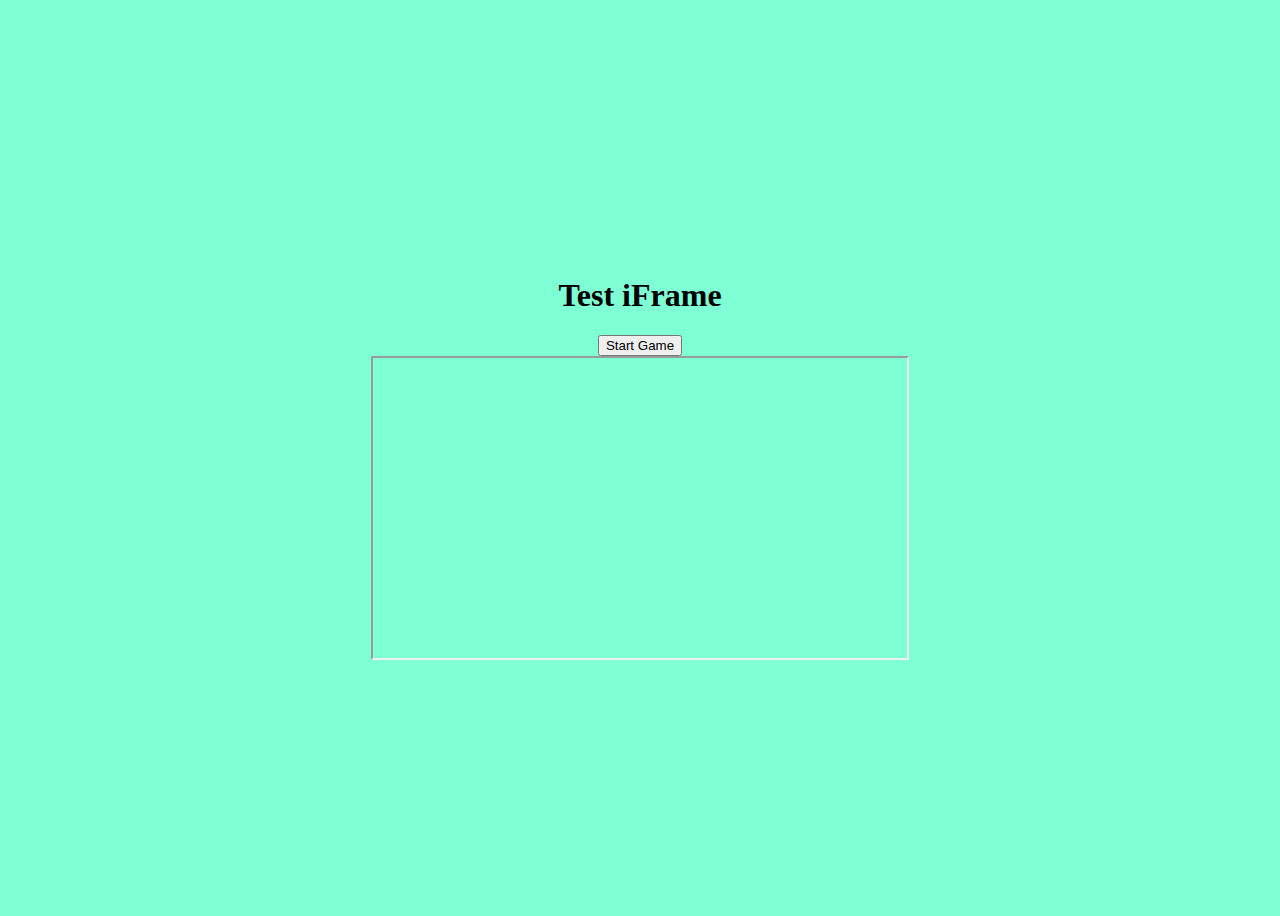
<file: index.html>
<!DOCTYPE html>
<html lang="en">
  <head>
    <meta charset="UTF-8" />
    <meta name="viewport" content="width=device-width, initial-scale=1.0" />
    <title>Document</title>
    <link rel="stylesheet" href="./style.css" />
    <style>
      body {
        background-color: aquamarine;
        display: flex;
        justify-content: center;
        align-items: center;
        height: 100vh;
      }
      .container {
        display: flex;
        flex-direction: column;
        align-items: center;
      }
    </style>
  </head>
  <body>
    <div class="container">
      <h1>Test iFrame</h1>
      <button id="b1" onClick="b1()">Start Game</button>
      <iframe
        id="iframe"
        title="Run Dino Run Game"
        height="300"
        width="534"
      ></iframe>
    </div>
    <script>
      var iframe = document.getElementById("iframe");
      function b1() {
        iframe.src = "./dino_run_game/index.html";
      }
    </script>
  </body>
</html>
</file>
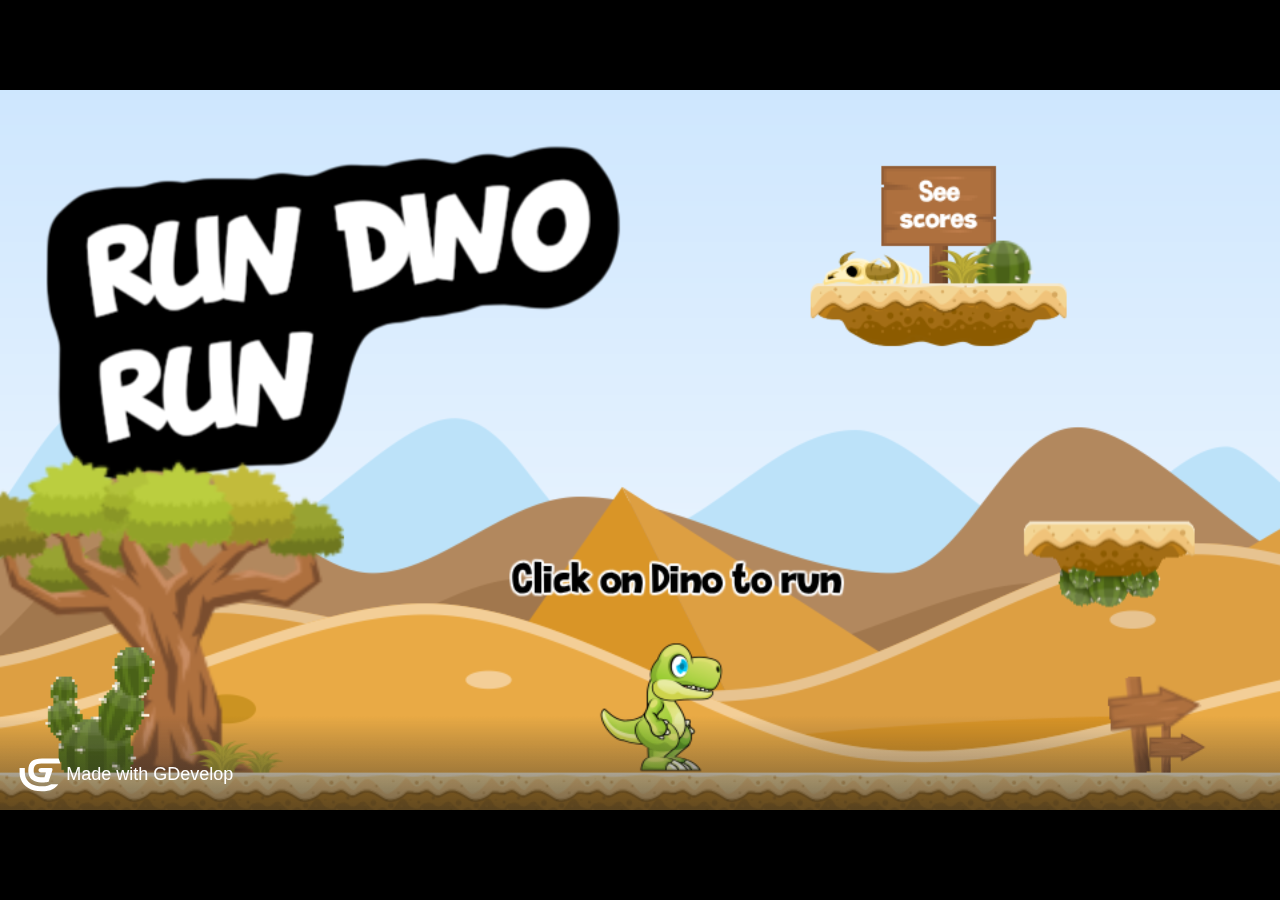
<file: dino_run_game/index.html>
<!DOCTYPE html>
<html>
<head>
    <meta charset="UTF-8"/>
    <link rel="manifest" href="manifest.webmanifest">

    <meta name="apple-mobile-web-app-capable" content="yes">
    <meta name="apple-mobile-web-app-status-bar-style" content="black-translucent">

    <meta name="theme-color" content="#000000" />
    <meta name="viewport" content="width=device-width, initial-scale=1.0, maximum-scale=1.0, user-scalable=no" />

	<style>
		body {
			margin: 0;
			padding: 0;
			background-color: #000000;
            overflow: hidden;
		}
        #canvasArea {
            margin-left: auto;
            margin-right: auto;
            overflow: hidden;
        }

        
	</style>
    <!-- Libs and GDJS core files : -->
		<script src="libs/jshashtable.js" crossorigin="anonymous"></script>
	<script src="logger.js" crossorigin="anonymous"></script>
	<script src="gd.js" crossorigin="anonymous"></script>
	<script src="libs/rbush.js" crossorigin="anonymous"></script>
	<script src="AsyncTasksManager.js" crossorigin="anonymous"></script>
	<script src="inputmanager.js" crossorigin="anonymous"></script>
	<script src="jsonmanager.js" crossorigin="anonymous"></script>
	<script src="Model3DManager.js" crossorigin="anonymous"></script>
	<script src="ResourceLoader.js" crossorigin="anonymous"></script>
	<script src="ResourceCache.js" crossorigin="anonymous"></script>
	<script src="timemanager.js" crossorigin="anonymous"></script>
	<script src="polygon.js" crossorigin="anonymous"></script>
	<script src="runtimeobject.js" crossorigin="anonymous"></script>
	<script src="profiler.js" crossorigin="anonymous"></script>
	<script src="RuntimeInstanceContainer.js" crossorigin="anonymous"></script>
	<script src="runtimescene.js" crossorigin="anonymous"></script>
	<script src="scenestack.js" crossorigin="anonymous"></script>
	<script src="force.js" crossorigin="anonymous"></script>
	<script src="RuntimeLayer.js" crossorigin="anonymous"></script>
	<script src="layer.js" crossorigin="anonymous"></script>
	<script src="RuntimeCustomObjectLayer.js" crossorigin="anonymous"></script>
	<script src="timer.js" crossorigin="anonymous"></script>
	<script src="runtimewatermark.js" crossorigin="anonymous"></script>
	<script src="runtimegame.js" crossorigin="anonymous"></script>
	<script src="variable.js" crossorigin="anonymous"></script>
	<script src="variablescontainer.js" crossorigin="anonymous"></script>
	<script src="oncetriggers.js" crossorigin="anonymous"></script>
	<script src="runtimebehavior.js" crossorigin="anonymous"></script>
	<script src="SpriteAnimator.js" crossorigin="anonymous"></script>
	<script src="spriteruntimeobject.js" crossorigin="anonymous"></script>
	<script src="affinetransformation.js" crossorigin="anonymous"></script>
	<script src="CustomRuntimeObjectInstanceContainer.js" crossorigin="anonymous"></script>
	<script src="CustomRuntimeObject.js" crossorigin="anonymous"></script>
	<script src="CustomRuntimeObject2D.js" crossorigin="anonymous"></script>
	<script src="events-tools/commontools.js" crossorigin="anonymous"></script>
	<script src="events-tools/variabletools.js" crossorigin="anonymous"></script>
	<script src="events-tools/runtimescenetools.js" crossorigin="anonymous"></script>
	<script src="events-tools/inputtools.js" crossorigin="anonymous"></script>
	<script src="events-tools/objecttools.js" crossorigin="anonymous"></script>
	<script src="events-tools/cameratools.js" crossorigin="anonymous"></script>
	<script src="events-tools/soundtools.js" crossorigin="anonymous"></script>
	<script src="events-tools/storagetools.js" crossorigin="anonymous"></script>
	<script src="events-tools/stringtools.js" crossorigin="anonymous"></script>
	<script src="events-tools/windowtools.js" crossorigin="anonymous"></script>
	<script src="events-tools/networktools.js" crossorigin="anonymous"></script>
	<script src="splash/gd-logo-light.js" crossorigin="anonymous"></script>
	<script src="pixi-renderers/pixi.js" crossorigin="anonymous"></script>
	<script src="pixi-renderers/pixi-filters-tools.js" crossorigin="anonymous"></script>
	<script src="pixi-renderers/runtimegame-pixi-renderer.js" crossorigin="anonymous"></script>
	<script src="pixi-renderers/runtimescene-pixi-renderer.js" crossorigin="anonymous"></script>
	<script src="pixi-renderers/layer-pixi-renderer.js" crossorigin="anonymous"></script>
	<script src="pixi-renderers/pixi-image-manager.js" crossorigin="anonymous"></script>
	<script src="pixi-renderers/pixi-bitmapfont-manager.js" crossorigin="anonymous"></script>
	<script src="pixi-renderers/spriteruntimeobject-pixi-renderer.js" crossorigin="anonymous"></script>
	<script src="pixi-renderers/CustomRuntimeObject2DPixiRenderer.js" crossorigin="anonymous"></script>
	<script src="pixi-renderers/DebuggerPixiRenderer.js" crossorigin="anonymous"></script>
	<script src="pixi-renderers/loadingscreen-pixi-renderer.js" crossorigin="anonymous"></script>
	<script src="pixi-renderers/pixi-effects-manager.js" crossorigin="anonymous"></script>
	<script src="howler-sound-manager/howler.min.js" crossorigin="anonymous"></script>
	<script src="howler-sound-manager/howler-sound-manager.js" crossorigin="anonymous"></script>
	<script src="fontfaceobserver-font-manager/fontfaceobserver.js" crossorigin="anonymous"></script>
	<script src="fontfaceobserver-font-manager/fontfaceobserver-font-manager.js" crossorigin="anonymous"></script>
	<script src="gdjs-evtsext__linearmovement__linearmovement.js" crossorigin="anonymous"></script>
	<script src="gdjs-evtsext__panelspritebutton__buttonfsm.js" crossorigin="anonymous"></script>
	<script src="gdjs-evtsext__panelspritebutton__panelspritebutton.js" crossorigin="anonymous"></script>
	<script src="gdjs-evtsext__screenwrap__screenwrap.js" crossorigin="anonymous"></script>
	<script src="gdjs-evtsext__sinemovement__sinemovement.js" crossorigin="anonymous"></script>
	<script src="Extensions/AnchorBehavior/anchorruntimebehavior.js" crossorigin="anonymous"></script>
	<script src="Extensions/DestroyOutsideBehavior/destroyoutsideruntimebehavior.js" crossorigin="anonymous"></script>
	<script src="Extensions/Leaderboards/leaderboardstools.js" crossorigin="anonymous"></script>
	<script src="Extensions/Leaderboards/sha256.js" crossorigin="anonymous"></script>
	<script src="Extensions/PanelSpriteObject/panelspriteruntimeobject-pixi-renderer.js" crossorigin="anonymous"></script>
	<script src="Extensions/PanelSpriteObject/panelspriteruntimeobject.js" crossorigin="anonymous"></script>
	<script src="Extensions/ParticleSystem/particleemitterobject-pixi-renderer.js" crossorigin="anonymous"></script>
	<script src="Extensions/ParticleSystem/particleemitterobject.js" crossorigin="anonymous"></script>
	<script src="Extensions/ParticleSystem/pixi-particles-pixi-renderer.min.js" crossorigin="anonymous"></script>
	<script src="Extensions/PlatformBehavior/platformerobjectruntimebehavior.js" crossorigin="anonymous"></script>
	<script src="Extensions/PlatformBehavior/platformruntimebehavior.js" crossorigin="anonymous"></script>
	<script src="Extensions/PlatformBehavior/platformtools.js" crossorigin="anonymous"></script>
	<script src="Extensions/PlayerAuthentication/playerauthenticationcomponents.js" crossorigin="anonymous"></script>
	<script src="Extensions/PlayerAuthentication/playerauthenticationtools.js" crossorigin="anonymous"></script>
	<script src="Extensions/SystemInfo/systeminfotools.js" crossorigin="anonymous"></script>
	<script src="Extensions/TextInput/textinputruntimeobject-pixi-renderer.js" crossorigin="anonymous"></script>
	<script src="Extensions/TextInput/textinputruntimeobject.js" crossorigin="anonymous"></script>
	<script src="Extensions/TextObject/textruntimeobject-pixi-renderer.js" crossorigin="anonymous"></script>
	<script src="Extensions/TextObject/textruntimeobject.js" crossorigin="anonymous"></script>
	<script src="Extensions/TiledSpriteObject/tiledspriteruntimeobject-pixi-renderer.js" crossorigin="anonymous"></script>
	<script src="Extensions/TiledSpriteObject/tiledspriteruntimeobject.js" crossorigin="anonymous"></script>
	<script src="Extensions/TweenBehavior/TweenManager.js" crossorigin="anonymous"></script>
	<script src="Extensions/TweenBehavior/tweenruntimebehavior.js" crossorigin="anonymous"></script>
	<script src="object-capabilities/AnimatableBehavior.js" crossorigin="anonymous"></script>
	<script src="object-capabilities/EffectBehavior.js" crossorigin="anonymous"></script>
	<script src="object-capabilities/FlippableBehavior.js" crossorigin="anonymous"></script>
	<script src="object-capabilities/OpacityBehavior.js" crossorigin="anonymous"></script>
	<script src="object-capabilities/ResizableBehavior.js" crossorigin="anonymous"></script>
	<script src="object-capabilities/ScalableBehavior.js" crossorigin="anonymous"></script>
	<script src="object-capabilities/TextContainerBehavior.js" crossorigin="anonymous"></script>
	<script src="Extensions/Effects/glow-pixi-filter.js" crossorigin="anonymous"></script>
	<script src="Extensions/Effects/outline-pixi-filter.js" crossorigin="anonymous"></script>
	<script src="Extensions/Effects/pixi-filters/filter-glow.js" crossorigin="anonymous"></script>
	<script src="Extensions/Effects/pixi-filters/filter-outline.js" crossorigin="anonymous"></script>
	<script src="code0.js" crossorigin="anonymous"></script>
	<script src="code1.js" crossorigin="anonymous"></script>
	<script src="code2.js" crossorigin="anonymous"></script>
	<script src="data.js" crossorigin="anonymous"></script>


</head>
<body>

    
	<script>

    (function() {
        //Initialization
        var game = new gdjs.RuntimeGame(gdjs.projectData, {});

        //Create a renderer
        game.getRenderer().createStandardCanvas(document.body);

        //Bind keyboards/mouse/touch events
        game.getRenderer().bindStandardEvents(game.getInputManager(), window, document);

        //Load all assets and start the game
        game.loadAllAssets(function() {
            game.startGameLoop();
        });
    })();

	</script>
</body>
</html>
</file>
<file: style.css>
body {
  background-color: aquamarine;
  display: flex;
  justify-content: center;
  align-items: center;
  height: 100vh;
}
</file>
